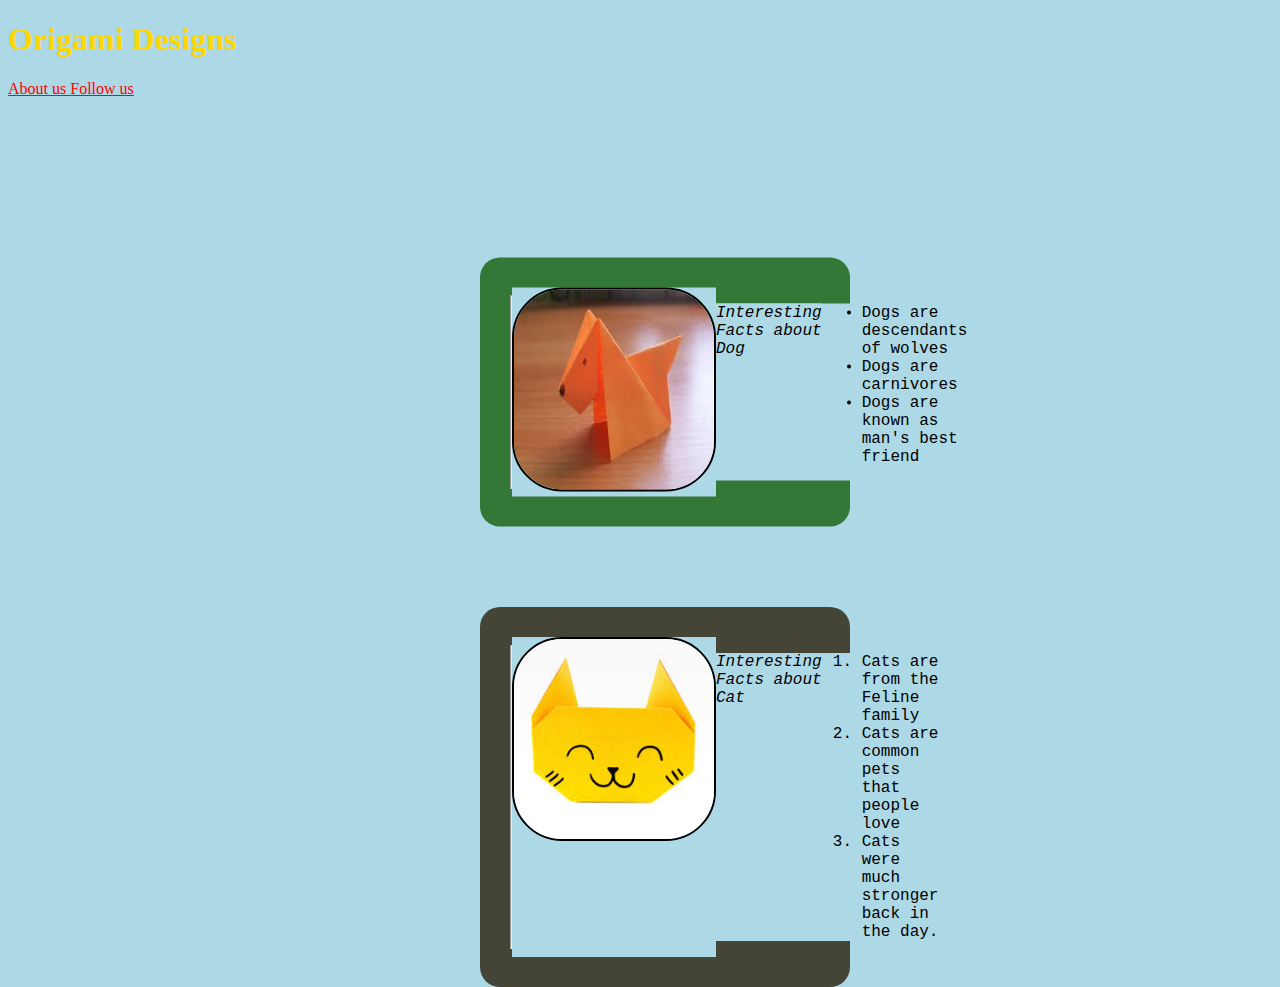
<file: index.html>
<!DOCTYPE html>
<html>
    <head>
        <title>
            Origami Designs
        </title>
        <link rel = "stylesheet"
    type="text/css"
    href="style.css"
/>
        <style>

        </style>
    </head>

    <body>
        <h1>
            Origami Designs
        </h1>

        <a href ="aboutus.html">
            About us
        </a>

        <a href = "followus.html">
            Follow us
        </a>

        <div class = "information">
        <hr width =500px>
        <a href="https://www.youtube.com/watch?v=OPOiGpfzj4M">
            <img src="ogdog.jpeg" width="200px" height = "200px">
        </a>
        <p>
            <i>
                Interesting Facts about Dog
            </i>
        </p>
        <ul>
            <li>
                Dogs are descendants of wolves
            </li>
            <li>
                Dogs are carnivores
            </li>
            <li>
                Dogs are known as man's best friend
            </li>
        </ul>
    </div>

    <div class = "info">
        <hr width = 500px>
        <a href="https://www.youtube.com/watch?v=27UVu2QIhoo">
        <img src= "ogcat.jpeg" width="200px" height = "200px">
    </a>
    <p>
        <i>
            Interesting Facts about Cat
        </i>
    </p>
    <ol>
        <li>
            Cats are from the Feline family
        </li>
        <li>
            Cats are common pets that people love
        </li>
        <li>
            Cats were much stronger back in the day.
        </li>
    </ol>
</div>
    </body>
</html>
</file>
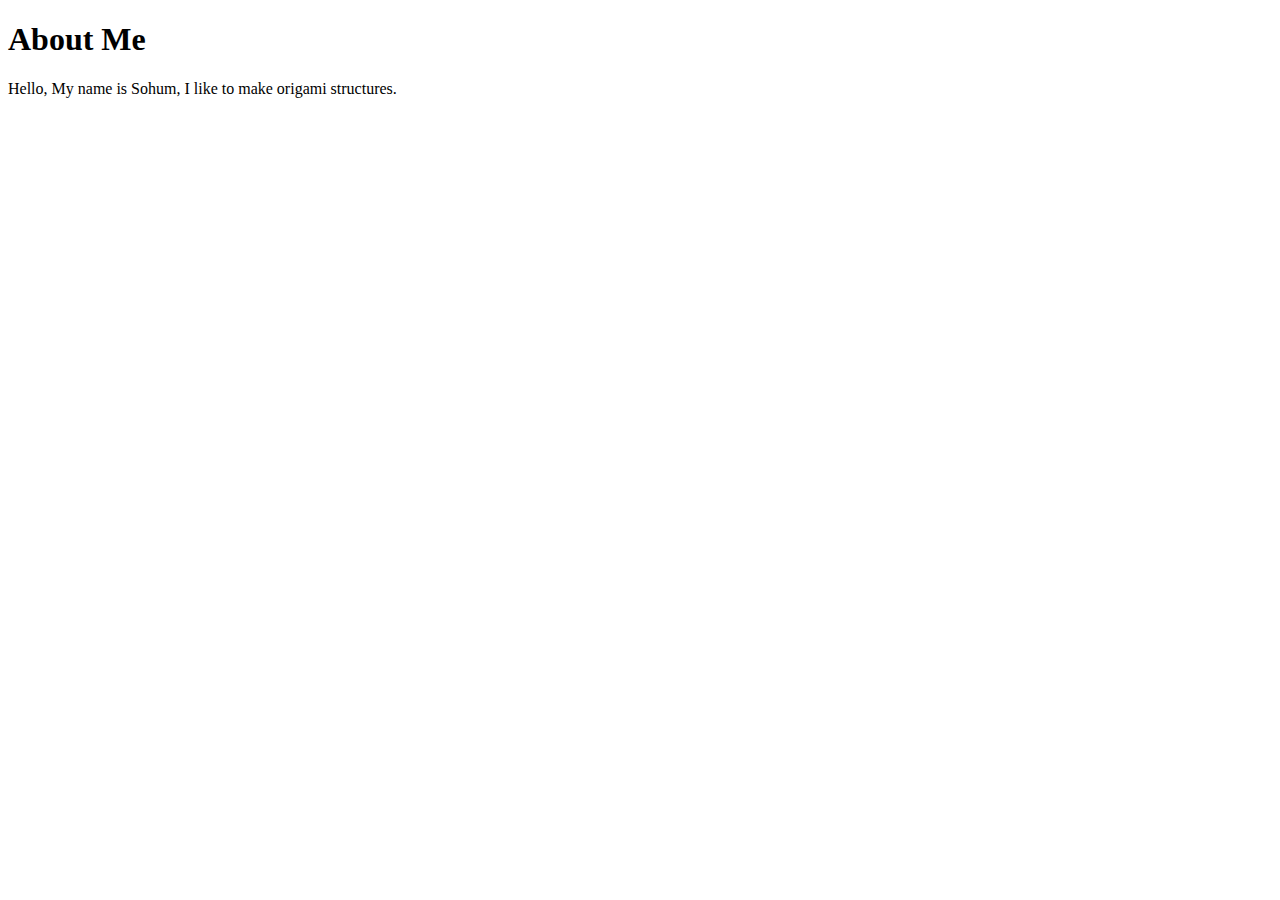
<file: aboutus.html>
<!DOCTYPE html>
<head>
    <title>
        About Me
    </title>
    <body>
      
        <h1>
            About Me
        </h1>
        <p>
            Hello, My name is Sohum, I like to make origami structures. 
        </p>
    </body>
</head>
</file>
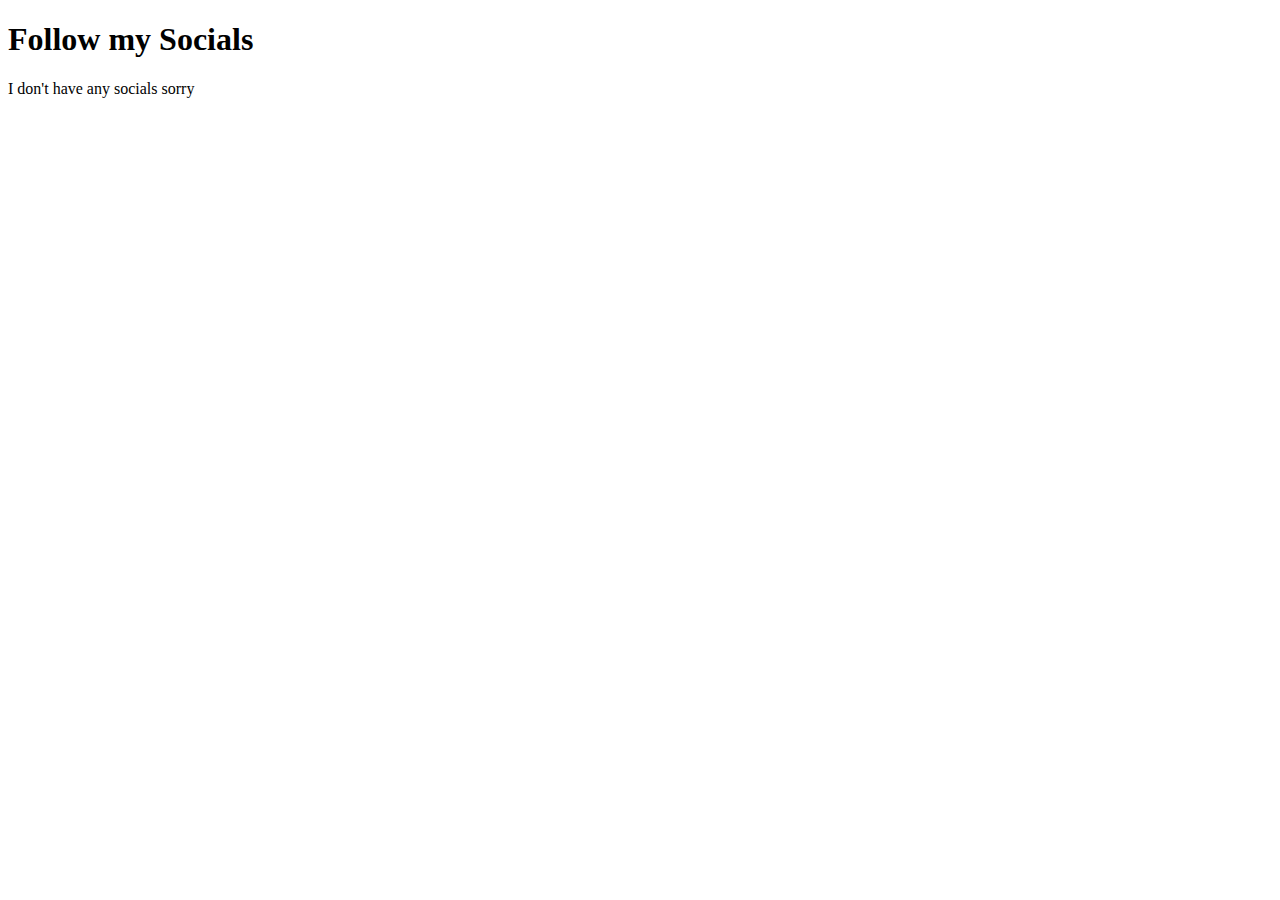
<file: followus.html>
<!DOCTYPE html>
<head>
    <title>
        Follow Me!
    </title>
    <body>
        <h1>
            Follow my Socials
        </h1>
        <p>
            I don't have any socials sorry
        </p>
    </body>
</head>
</file>
<file: style.css>
h1{
    color: gold;
}

.information{
    background-color: lightgreen;
    display:flex;
    justify-content: space-between;
}

.info{
    background-color: lightskyblue;
    display:flex;
    justify-content: space-between;
}

*{
    background-color: lightblue;
}

.information img{
    border: 2px solid #000000;
    border-radius: 50px;
}

.information{
    border-radius: 20px;
    background-color: #347837;
    padding: 30px;
    margin: 25px ;
    width: 310px;
    font-family: 'Courier New', Courier, monospace;
}

.info img{
    border: 2px solid #000000;
    border-radius: 50px;
}

.info{
    border-radius: 20px;
    background-color: #444437;
    padding: 30px;
    margin: 25px ;
    width: 310px;
    font-family: 'Courier New', Courier, monospace;

    
}

a:link{
    color: red;
}

a:visited{
    color:  blue;
}

.information:hover{
    transform: scale(1.2);
}

.info:hover{
    transform: scale(1.2);
}

.info{
    position:relative;
    top:50%;
    left:50%;
    transform:translate(-50%, +50%)
   
}

.information{
    position:relative;
    top:50%;
    left:50%;
    transform:translate(-50%, +50%)
}
</file>
